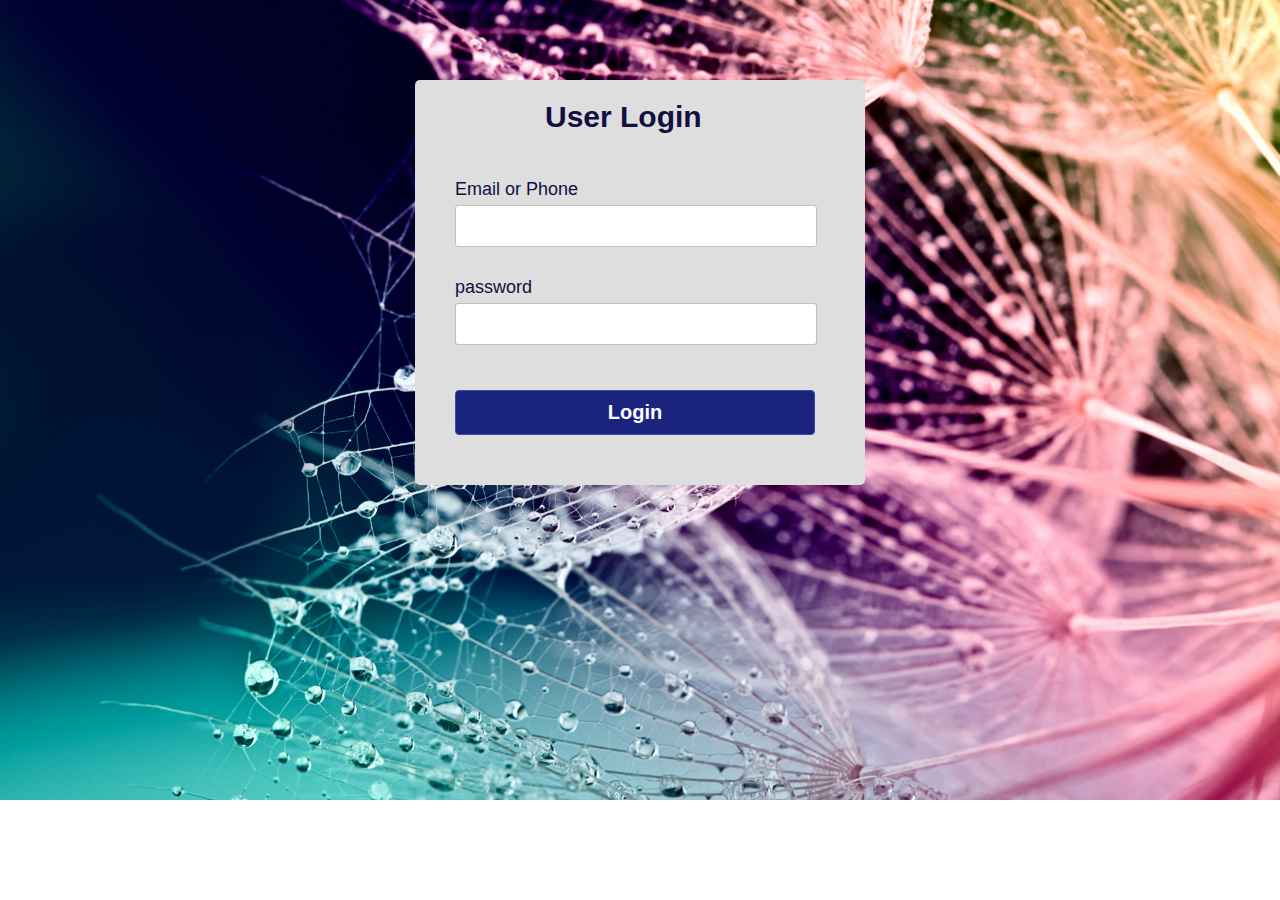
<file: index.html>
<!DOCTYPE html>
<html lang="en">
<head>
    <meta charset="UTF-8">
    <meta http-equiv="X-UA-Compatible" content="IE=edge">
    <meta name="viewport" content="width=device-width, initial-scale=1.0">
    <link rel="stylesheet" href="style.css"> 
    <title>validated login form</title>
</head>

<body>
    <div class="container">

        <h1 class="lable">User Login</h1>

        <form class="login_form" action="home.html" method="post" name="form" onsubmit="return validated()">
            <div class="font">Email or Phone</div>
            <input type="text" name="email">
            <div id="email_error">please fill up your email or phone</div>

            <div class="font font_2">password</div>
            <input type="password" name="password">
            <div id="pass_error">please fill up your password</div>

            <button type="submit">Login</button>
        </form>

    </div>

    <script type="text/javascript" src="main.js"></script>
</body>
</html>
</file>
<file: style.css>
* {
    padding: 0;
    margin: 0;
}

body {
    background: url(colorsplash3.jpg) no-repeat;
    background-size: cover;
    align-items: center;
    justify-content: center;
    display:flex;
    font-family: sans-serif;
}

.container {
    position: relative;
    margin-top: 80px;
    width: 450px;
    height: auto;
    background-color: #dedede;
    border-radius: 5px;
}

.lable {
    padding: 20px 130px;
    font-size: 30px;
    font-weight: bold;
    color: #130f40;
}

.login_form {
    padding: 20px 40px;
}
.login_form .font {
    font-size: 18px;
    color: #130f40;
    margin: 5px 0;
}
.login_form input {
    height: 40px;
    width: 350px;
    padding: 0 5px;
    font-size: 16px;
    outline: none;
    border-radius: 3px;
    border: 1px solid silver;
}
.login_form input:hover {
    border-radius: 4px;
    background: whitesmoke;
    border-bottom: 1px solid blue;
}
.login_form input:focus {
    background: lightblue;
}
.login_form .font_2 {
    margin-top: 30px;
}
.login_form button {
    margin: 45px 0 30px 0;
    height: 45px;
    width: 360px;
    color: white;
    font-weight: bold;
    font-size: 20px;
    outline: none;
    cursor: pointer;
    background: #1A237E;
    border-radius: 4px;
    border: 1px solid #3949AB;
    transition: .5s;
}
.login_form button:hover {
    background: #1a259f;
}
.login_form #email_error, .login_form #pass_error {
    margin-top: 5px;
    width: 345px;
    font-size: 16px;
    color: #C62828;
    background: rgba(255, 0, 0, 0.1);
    text-align: center;
    padding: 5px 8px;
    border-radius: 3px;
    border: 1px solid #EF9A9A;
    display: none;
}
</file>
